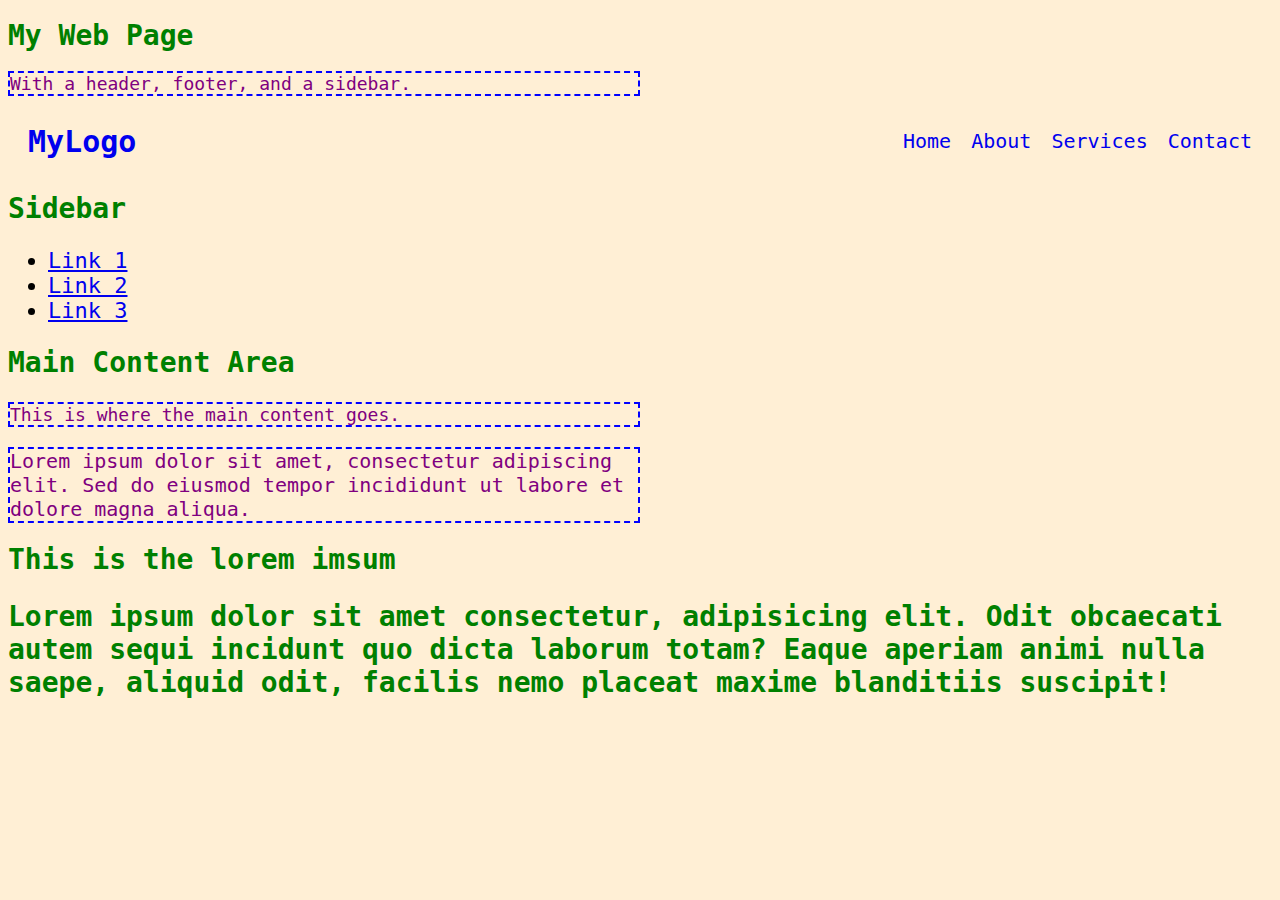
<file: index.html>
<!DOCTYPE html>
<html lang="en">
<head>
    <meta charset="UTF-8">
    <meta name="viewport" content="width=device-width, initial-scale=1.0">
    <title>Document</title>
    <link rel="stylesheet" href="css/corestyle.css">
    <!-- <link rel="stylesheet" href="css/style.css"> -->
    <link rel="stylesheet" href="https://cdnjs.cloudflare.com/ajax/libs/font-awesome/6.7.2/css/all.min.css">
</head>
<body>
    <head>
        <div class="header">
            <h1>My Web Page</h1>
            <p class="box-size">With a header, footer, and a sidebar.</p>
        </div>
    </head>
    <header class="navigator">
        <a class="logo" href="#">MyLogo</a>
        <nav>
            <ul class="nav-links">
                <li><a href="#home">Home</a></li>
                <li><a href="#about">About</a></li>
                <li><a href="#services">Services</a></li>
                <li><a href="#contact">Contact</a></li>
            </ul>
        </nav>
    </header>
    <div class="container">        
        <div class="sidebar">
            <h2>Sidebar</h2>
            <ul>
                <li><a href="#link1">Link 1</a></li>
                <li><a href="#link2">Link 2</a></li>
                <li><a href="#link3">Link 3</a></li>
            </ul>
        </div>
        <div class="content">
        <article class = "article1">
            <h2>Main Content Area</h2>
            <p class="gray">This is where the main content goes.</p>
            <p id="tex">Lorem ipsum dolor sit amet, consectetur adipiscing elit. Sed do eiusmod tempor incididunt ut labore et dolore magna aliqua.</p>
        </div>
        <div>
            <h1> This is the lorem imsum</h1>
            <h2>Lorem ipsum dolor sit amet consectetur, adipisicing elit. Odit obcaecati autem sequi incidunt quo dicta laborum totam? Eaque aperiam animi nulla saepe, aliquid odit, facilis nemo placeat maxime blanditiis suscipit!</h2>
        </div>
        </article>
</body>
</html>
</file>
<file: css/corestyle.css>
/* Core styles for the entire page
* {
    margin: 0;
    padding: 0;
    box-sizing: border-box;
}

html, body {
    height: 100%;
    font-family: Arial, sans-serif;
    font-size: 16px;
    color: #333;
    background-color: #f9f9f9;
}

body {
    display: flex;
    flex-direction: column;
    align-items: center;
    justify-content: center;
}

a {
    text-decoration: none;
    color: inherit;
}

ul, ol {
    list-style: none;
}

img {
    max-width: 100%;
    height: auto;
    display: block;
}

button {
    cursor: pointer;
    border: none;
    background: none;
}

.container {
    width: 90%;
    max-width: 1200px;
    margin: 0 auto;
}

.hidden {
    display: none;
} */

* {
    box-sizing: border-box;
}

html {
    font-size: 20px;
    font-family: monospace
}

.article1{
    color: blue;
}

article{
    color: yellow;

}

body {
    font-size: 22px;
    background-color: papayawhip;
    color: #000000;
}

header {
    font-size: 1rem;
}

p {
    font-size: 18px;
    border: 2px blue dashed;
    color: purple;
    width: 50%;
}

h1, h2 {
    font-size: 28px;
    color: green;
}

.header {
    font-size: 24px;
    color: blue;
}

#tex {
    font-size: 20px;
    color: purple;
}

/* Styling for the navigator */
.navigator {
    display: flex;
    align-items: center;
    justify-content: space-between;
    padding: 10px 20px;
}

.navigator .logo {
    font-size: 1.5em;
    font-weight: bold;
    text-decoration: none;
}

.navigator .nav-links {
    list-style: none;
    display: flex;
    margin: 0;
    padding: 0;
}

.navigator .nav-links li {
    margin-left: 20px;
}

.navigator .nav-links a {
    text-decoration: none;
    font-size: 1em;
    transition: color 0.3s;
}

.navigator .nav-links a:hover {
    color: #00bcd4; /* Highlight color on hover */
}
</file>
<file: css/style.css>
General Reset
* {
  margin: 0;
  padding: 0;
  box-sizing: border-box;
}

/* Body Styling */
body {
  font-family: 'Arial', sans-serif;
  line-height: 1.6;
  color: #333;
  background-color: #f4f4f4;
  padding: 20px;
}

/* Header Styling */
header {
  background: #333;
  color: #fff;
  padding: 20px 0;
  text-align: center;
}

header h1 {
  font-size: 2.5rem;
}

/* Navigation Styling */
nav {
  margin: 20px 0;
  text-align: center;
}

nav a {
  color: #333;
  text-decoration: none;
  margin: 0 15px;
  font-weight: bold;
}

nav a:hover {
  color: #007BFF;
}

/* Main Content Styling */
main {
  background: #fff;
  padding: 20px;
  border-radius: 5px;
  box-shadow: 0 2px 5px rgba(0, 0, 0, 0.1);
}

/* Footer Styling */
footer {
  text-align: center;
  margin-top: 20px;
  padding: 10px 0;
  background: #333;
  color: #fff;
  font-size: 0.9rem;
}
</file>
